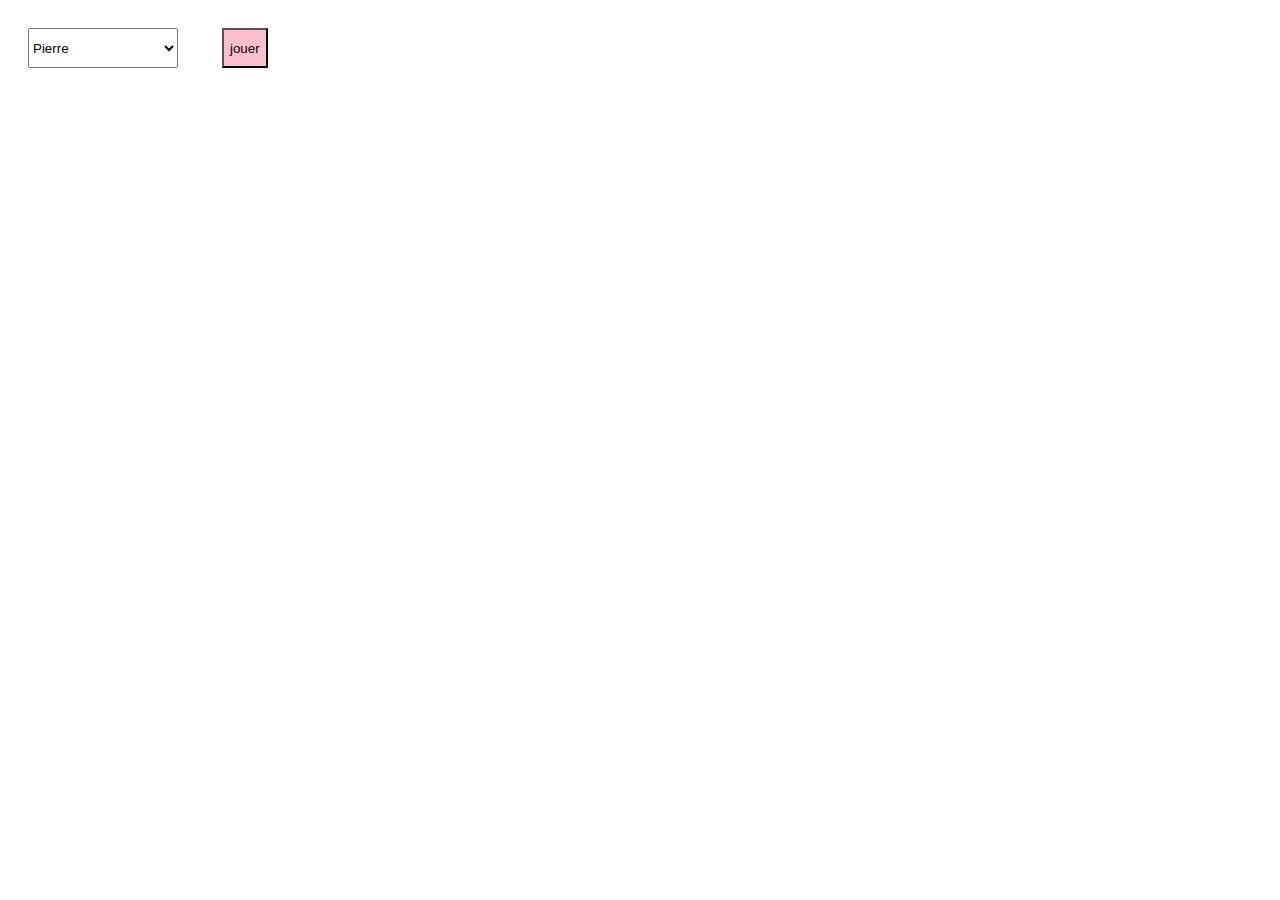
<file: exo1/index.html>
<!DOCTYPE html>
<html>
<head>
  <meta charset="utf-8">
  <meta name="viewport" content="width=device-width, initial-scale=1.0">
  <meta http-equiv="X-UA-Compatible" content="ie=edge">
  <link rel="stylesheet" href="style.css">
  <title>Exercice 1</title>
</head>
<body>
  <select name="choiceUser" id="select">
  <option value="1">Pierre</option>
    <option value ="2">Feuille</option>
      <option value ="3">Ciseaux</option>
    </select>
    <input type = "button" value = "jouer" id ="button">
<script src="https://code.jquery.com/jquery-3.6.0.min.js" integrity="sha256-/xUj+3OJU5yExlq6GSYGSHk7tPXikynS7ogEvDej/m4=" crossorigin="anonymous"></script>
<script src="main.js"></script>
</body>
</html>
</file>
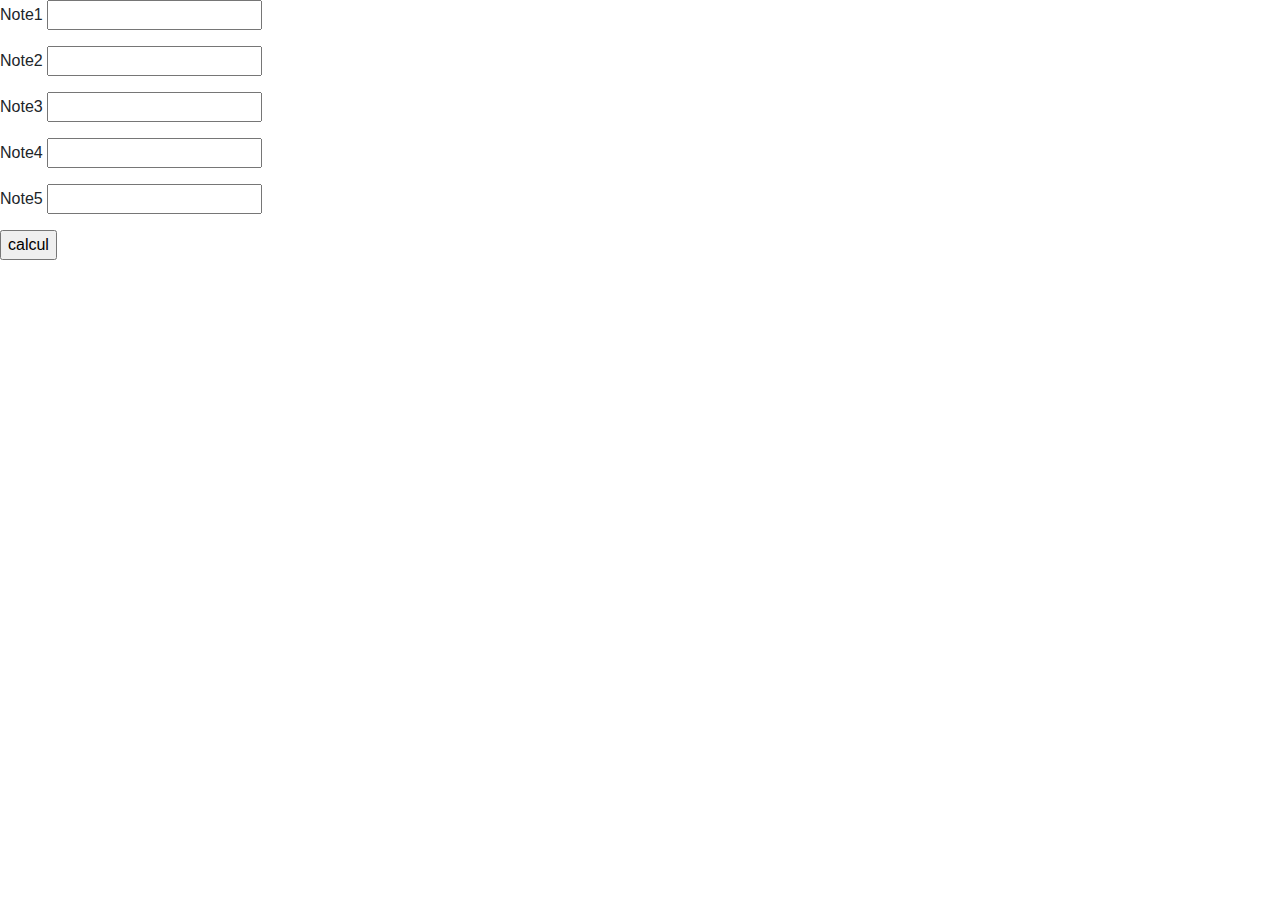
<file: exo2/index.html>
<!DOCTYPE html>
<html lang="en">
	<head>
		<meta charset="utf-8">
			<meta name="viewport" content="width=device-width, initial-scale=1.0">
    		<link rel="stylesheet" href="https://maxcdn.bootstrapcdn.com/bootstrap/4.5.2/css/bootstrap.min.css">
	</head>
<body>
	<p>Note1 <input type='text' name="note1" value="" id="note1"></p>
		<p>Note2 <input type='text' name="note2" value="" id="note2"></p>
			<p>Note3 <input type='text' name="note3" value="" id="note3"></p>
				<p>Note4 <input type='text' name="note4" value="" id="note4"></p>
					<p>Note5 <input type='text' name="note5" value="" id="note5"></p>
					<input type = "button" name = "calcul" value = "calcul" id = "calcul">
	<!-- <div class="col-md-3"></div>
	<div class="col-md-6 well">
		<h3 class="text-primary">JavaScript - Calculate Average Using jQuery</h3>
		<hr style="border-top:1px dotted;"/>
		<div class="col-md-3">
			<center><button class="btn btn-primary" id="getAve">Get Average</button></center>
			<br />
			<center><button class="btn btn-success" id="reset">Reset</button></center>
			<br />
			<center><button class="btn btn-warning" id="addField">Add Field</button></center>
		</div>
		<div class="col-md-6">
			<div class="form-group" id="data">
				<input type="number" placeholder="Enter a number" class="form-control grade" min="0" max="100"/>
			</div>
			<div id="result">
			</div>
		</div>
	</div> -->
	<script src="https://code.jquery.com/jquery-3.6.0.min.js" integrity="sha256-/xUj+3OJU5yExlq6GSYGSHk7tPXikynS7ogEvDej/m4=" crossorigin="anonymous"></script>
	<script src="main.js"></script>
</body>
</html>
</file>
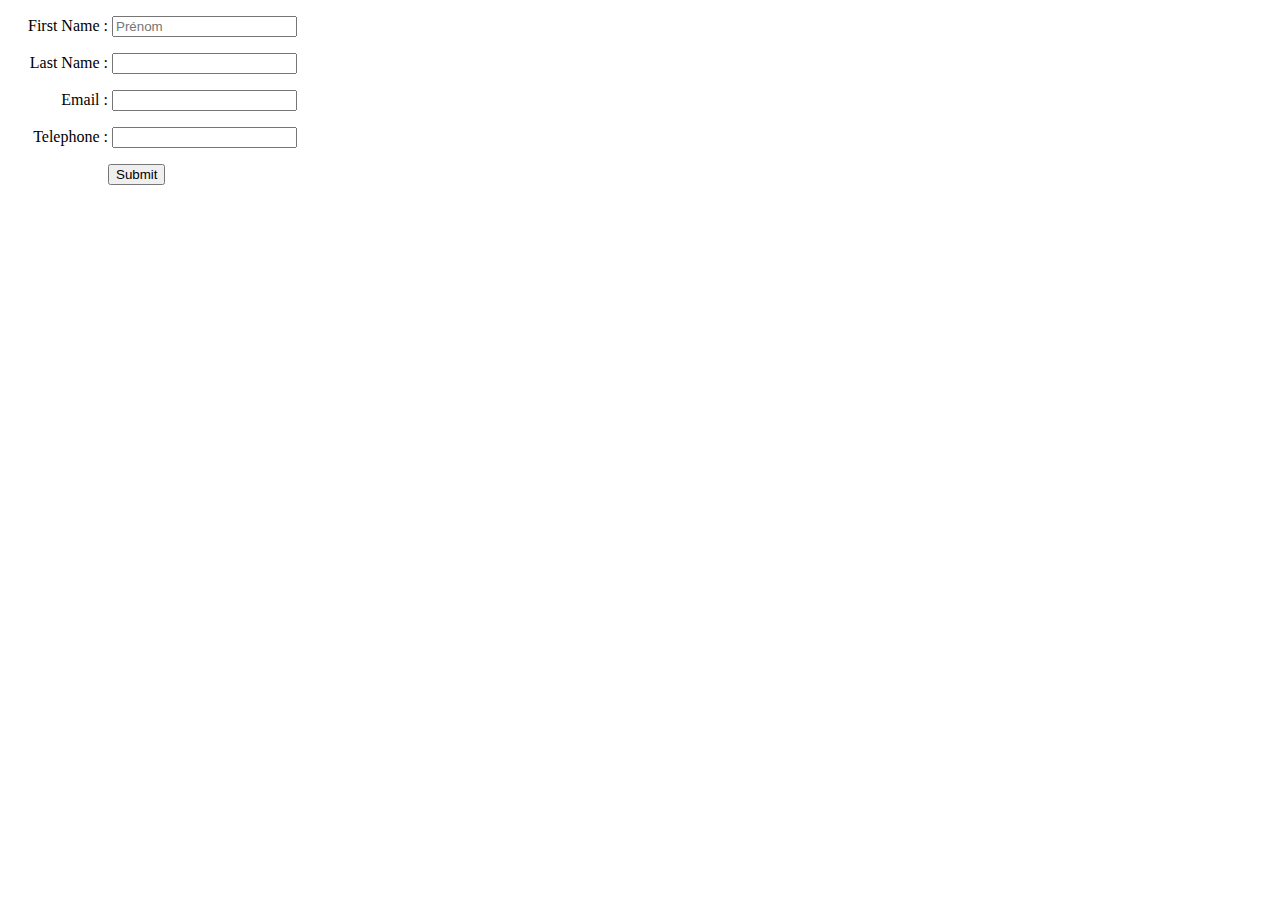
<file: exo3/index.html>
<!DOCTYPE html>
<html lang="en">
	<head>
		<meta charset="utf-8">
			<meta name="viewport" content="width=device-width, initial-scale=1.0">
				<meta http-equiv="X-UA-Compatible" content="ie=edge">
				<link rel="stylesheet" href="style.css">
	</head>
<body>
<div id="contact" method="post" action="">
	<!-- Nom -->
	<div>
		<label for="contact_name">First Name :</label>
		<input type="text" id="contact_firstName" name="firstName" placeholder = "Prénom"></input>
		<!--<span class="error">A valid first name is required</span>
	</div>
		<!-- Prénom -->
	<div>
		<label for="contact_name">Last Name :</label>
		<input type="text" id="contact_lastName" name="lastName"></input>
		<!--<span class="error">A valid last name is required</span>
	</div>
	<!-- Email -->
	<div>
		<label for="contact_email">Email :</label>
		<input type="email" id="contact_email" name="email"></input>
		<!--<span class="error">A valid email address is required</span>
	</div>
	<!--Téléphone -->
	<div>
		<label for="contact_telephone">Telephone :</label>
		<input type="text" id="contact_telephone" name="telephone"></input>
		<!--<span class="error">A valid telephone is required</span>
	</div>
	<!-- Submit Button -->
	<div id="contact_submit">
		<button type="submit">Submit</button>
	</div>
</div>
<script src="https://code.jquery.com/jquery-3.6.0.min.js" integrity="sha256-/xUj+3OJU5yExlq6GSYGSHk7tPXikynS7ogEvDej/m4=" crossorigin="anonymous"></script>
<script src="main.js"></script>
</body>
</html>
</file>
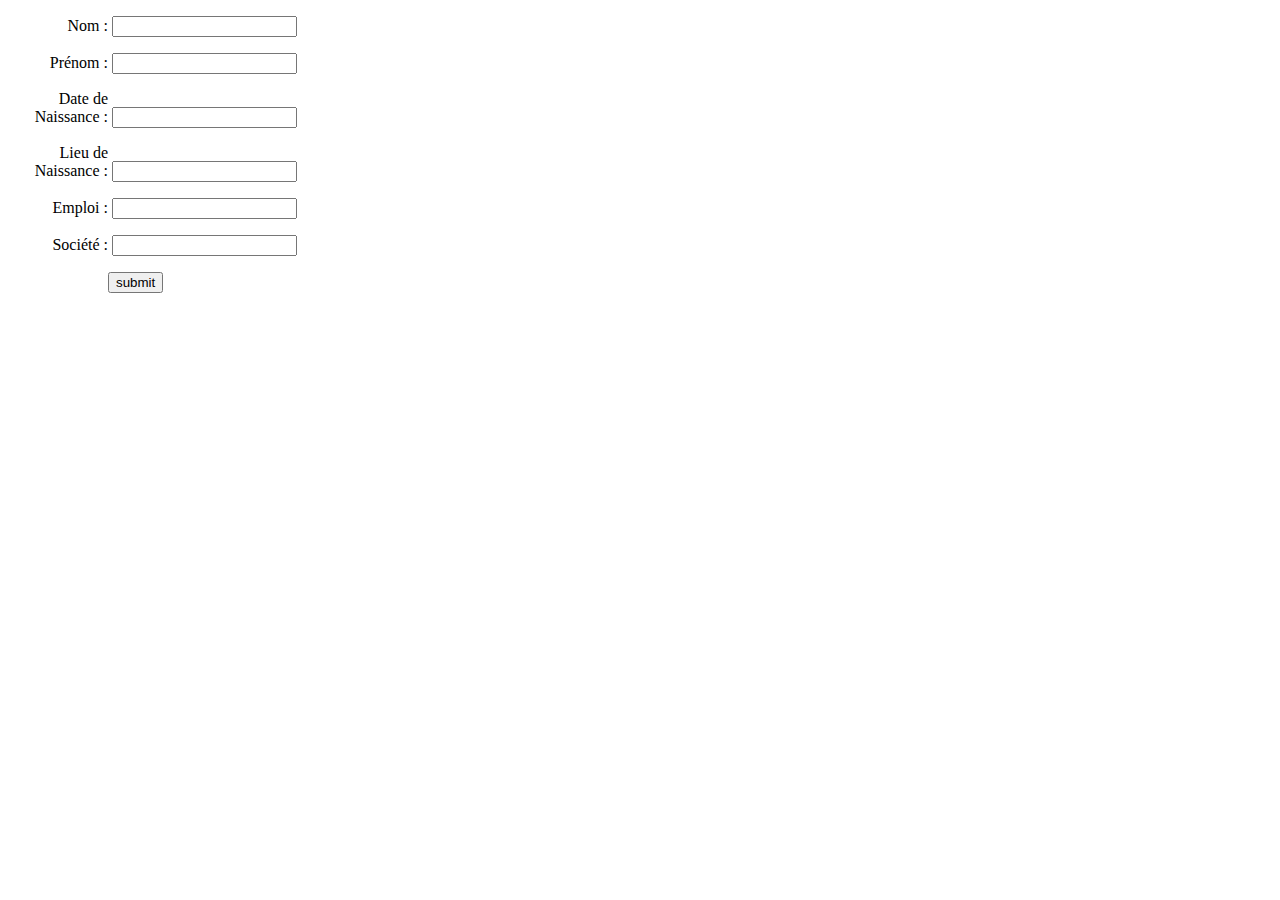
<file: exo4/index.html>
<!DOCTYPE html>
<html lang="en">
	<head>
		<meta charset="utf-8">
			<meta name="viewport" content="width=device-width, initial-scale=1.0">
				<meta http-equiv="X-UA-Compatible" content="ie=edge">
				<link rel="stylesheet" href="style.css">
	</head>
<body>
<form id="contact" method="post" action="">
	<!-- Nom -->
	<div>
		<label for="contact_name">Nom :</label>
		<input type="text" id="contact_name" name="name"></input>
		<span id="errorName"></span>
	</div>
		<!-- Prénom -->
	<div>
		<label for="contact_lastName">Prénom :</label>
		<input type="text" id="contact_lastName" name="lastName"></input>
		<span id="errorLastName"></span>
	</div>
	<!-- Date de Naissance -->
	<div>
		<label for="contact_birthDate">Date de Naissance :</label>
		<input type="birthDate" id="contact_birthDate" name="birthDate"></input>
		<span id="errorBirthDate"></span>
	</div>
	<!--Lieu de Naissance-->
	<div>
		<label for="contact_birthPlace">Lieu de Naissance :</label>
		<input type="text" id="contact_birthPlace" name="birthPlace"></input>
		<span id="errorBirthPlace"></span>
	</div>
	<!--Emploi-->
	<div>
		<label for="contact_work">Emploi :</label>
		<input type="text" id="contact_work" name="work"></input>
		<span id="errorWork"></span>
	</div>
	<!--Société-->
	<div>
		<label for="contact_firm">Société :</label>
		<input type="text" id="contact_firm" name="firm"></input>
		<span id="errorFirm"></span>
	</div>
	<!-- Submit Button -->
	<div type ="text" id="contact_submit">
		<input type="button" name="btn" value="submit" id="btn">
	</div>
</form>
<script src="https://code.jquery.com/jquery-3.6.0.min.js" integrity="sha256-/xUj+3OJU5yExlq6GSYGSHk7tPXikynS7ogEvDej/m4=" crossorigin="anonymous"></script>
<script src="main.js"></script>
</body>
</html>
</file>
<file: exo1/style.css>
input {
background-color: pink;
height: 40px;
margin : 20px;}

select {
height: 40px;
width : 150px;
margin : 20px;
}
</file>
<file: exo3/style.css>
#contact label{
	display: inline-block;
	width: 100px;
	text-align: right;
}
#contact_submit{
	padding-left: 100px;
}
#contact div{
	margin-top: 1em;
}
.error{
	display: none;
	margin-left: 10px;
}

.error_show{
	color: red;
	margin-left: 10px;
}

input.invalid, textarea.invalid{
	border: 2px solid red;
}

input.valid, textarea.valid{
	border: 2px solid green;
}
</file>
<file: exo4/style.css>
#contact label{
	display: inline-block;
	width: 100px;
	text-align: right;
}
#contact_submit{
	padding-left: 100px;
}
#contact div{
	margin-top: 1em;
}
.error{
	display: none;
	margin-left: 10px;
}

.error_show{
	color: red;
	margin-left: 10px;
}

input.invalid, textarea.invalid{
	border: 2px solid red;
}

input.valid, textarea.valid{
	border: 2px solid green;
}
</file>
